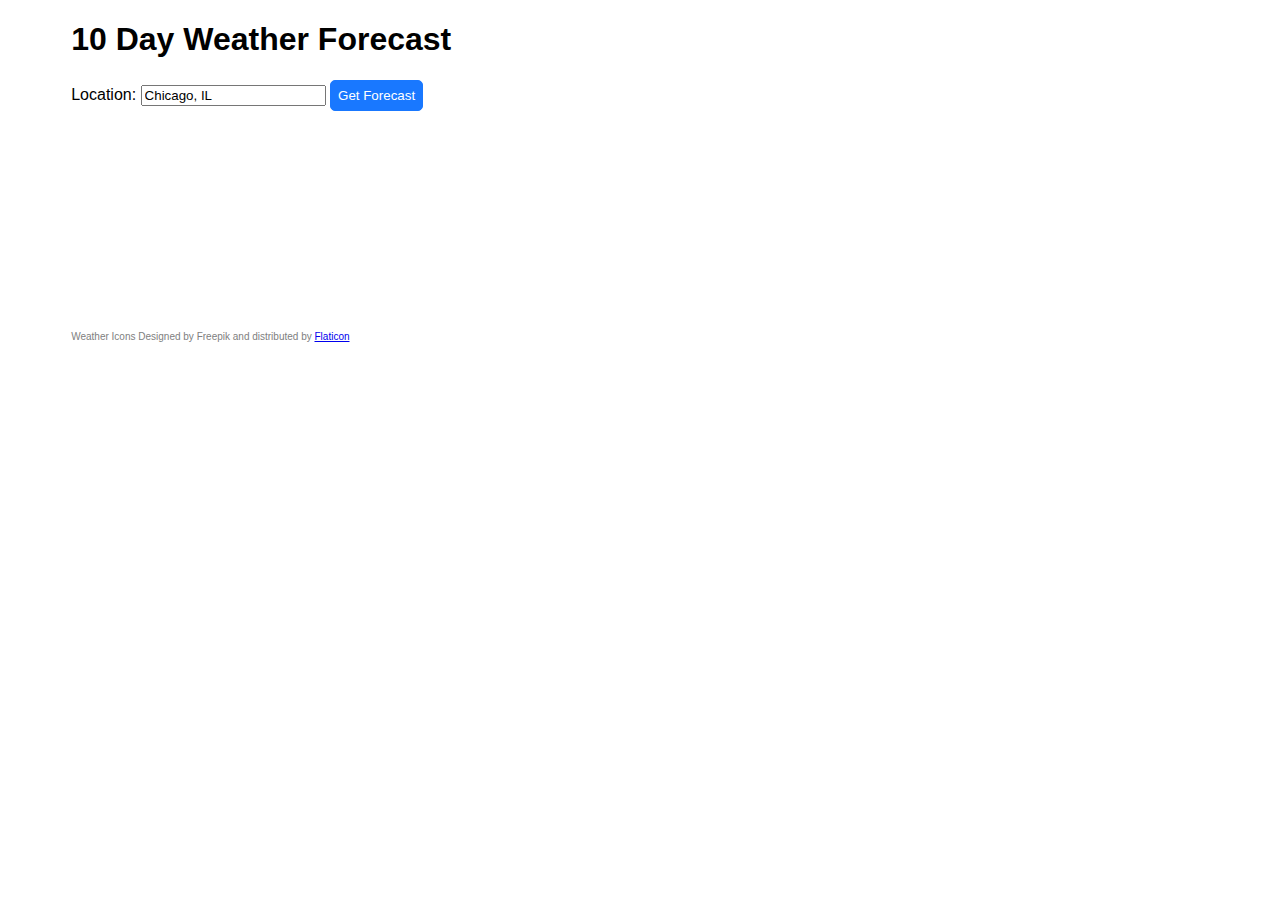
<file: index.html>
<!doctype html>
<html>
	<head>
		<title>jQuery</title>
		<meta charest=utf-8 />
		<link rel="stylesheet" href="style.css" />
		<script src="jquery-3.1.0.js" type="text/Javascript"></script>
		<script src="weather.js" type="text/Javascript"></script>
    </head>
<body>
<div id="container">
	<h1>10 Day Weather Forecast</h1>
	<form id="form">
		<label type="location">Location:</label>
		<input type="text" id="location" value="Chicago, IL" />
		<input class="button" id="button" type="submit" value="Get Forecast" />
	</form>

	<div id="weather-container"></div>

</div>
<footer>
    <p>Weather Icons Designed by Freepik and distributed by <a href="http://www.flaticon.com/packs/lineal-weather">Flaticon</a></p>
</footer>
</body>
</html>
</file>
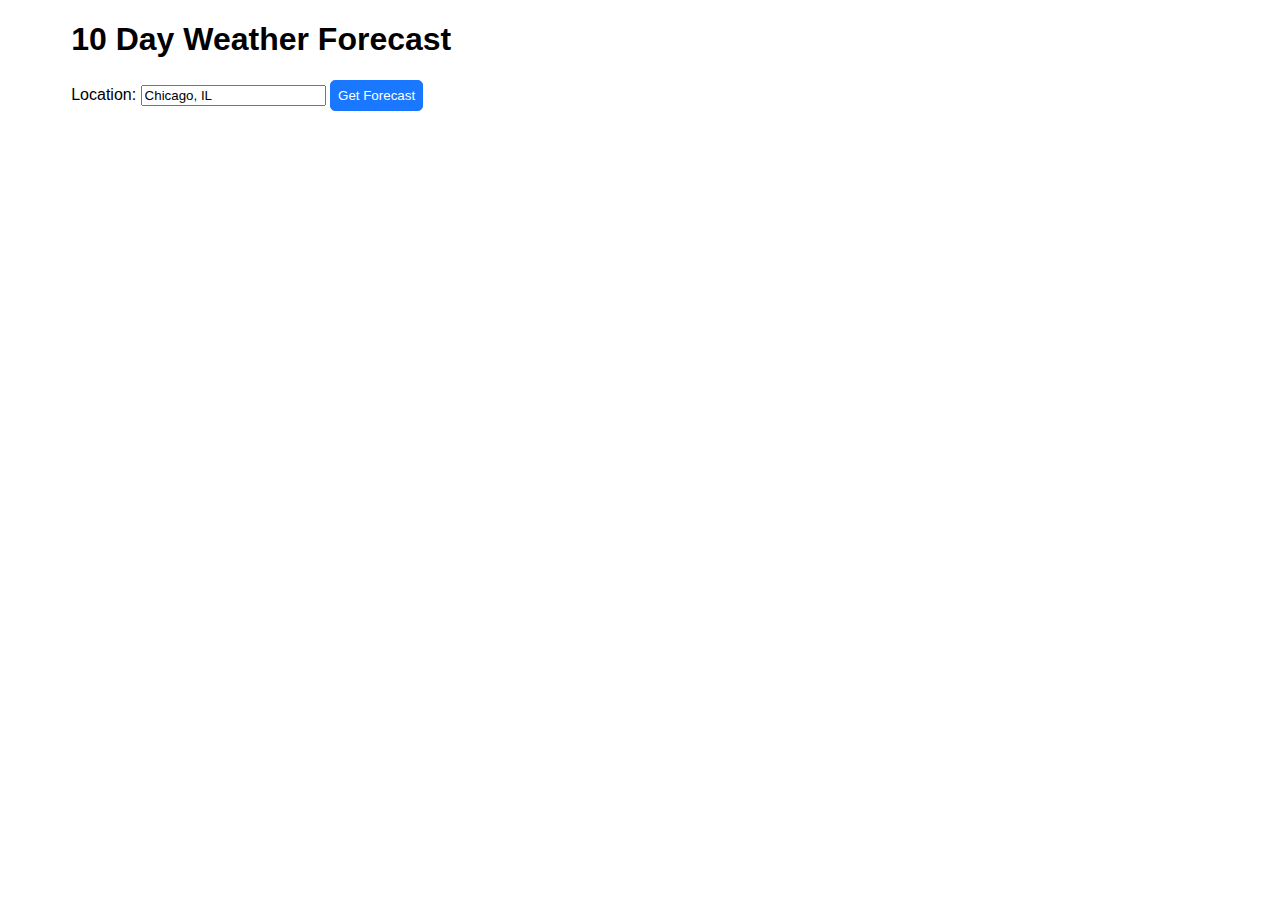
<file: jquery.html>
<!doctype html>
<html>
	<head>
		<title>jQuery</title>
		<meta charest=utf-8 />
		<link rel="stylesheet" href="style.css" />
		<script src="jquery-3.1.0.js" type="text/Javascript"></script>
		<script src="weather.js" type="text/Javascript"></script>
<body>
<div id="container">
<h1>10 Day Weather Forecast</h1>
<form id="form">
	<label type="location">Location:</label>
	<input type="text" id="location" value="Chicago, IL"></input>
	<input class="button" id="button" type="submit" value="Get Forecast"></input>
</form>

<div class="current-loc"></div>



	<table id="table">
	<tbody>
		<tr id="day">
			<td class="title"></td>
		</tr>
		<tr id="date">
			<td class="title"></td>
		</tr>
		<tr id="temp">
			<td class="title"</td>
		</tr>
		<tr id="cond">
			<td class="title"></td>
		</tr>
	</tbody>
	</table>
</div>

</body>
</html>
</file>
<file: style.css>
body {
	font-family: 'Verdana', sans-serif;
}

.button {
	margin-bottom: 10px;
	padding: 7px;
	background-color: #1978FF;
	border: 1px solid #1978FF;
	border-radius: 5px;
	color: #fff;
}

.button:hover {
	background-color: #002D6E;
	border: 1px solid #002D6E;
	transition: .8s;
}

.day {
	font-size: 16px;
	font-weight: bold;
}

.date {
	font-size: 12px;
	font-style: italic;
}

.cond {
	font-size: 14px;
}

#container {
	width: 90%;
	margin: 0 auto;
    height: 300px;
}

.weather-box {
    color: #fff;
    background-color: #1978FF;
    text-align: center;
    width: 120px;
    height: 150px;
    float: left;
    margin-bottom: 10px;
    border: 2px solid #1978FF;
    border-radius: 3px;
    margin-right: 5px;
}

.weather-box img {
    height: 50px;
}

footer {
    width: 90%;
    margin: 0 auto;
}

footer p {
    font-size: 10px;
    color: gray;
}

/*
#weather-container {
    overflow: scroll;
    overflow-y: hidden;
}

add media query to fix scrollbar issue


*/
</file>
